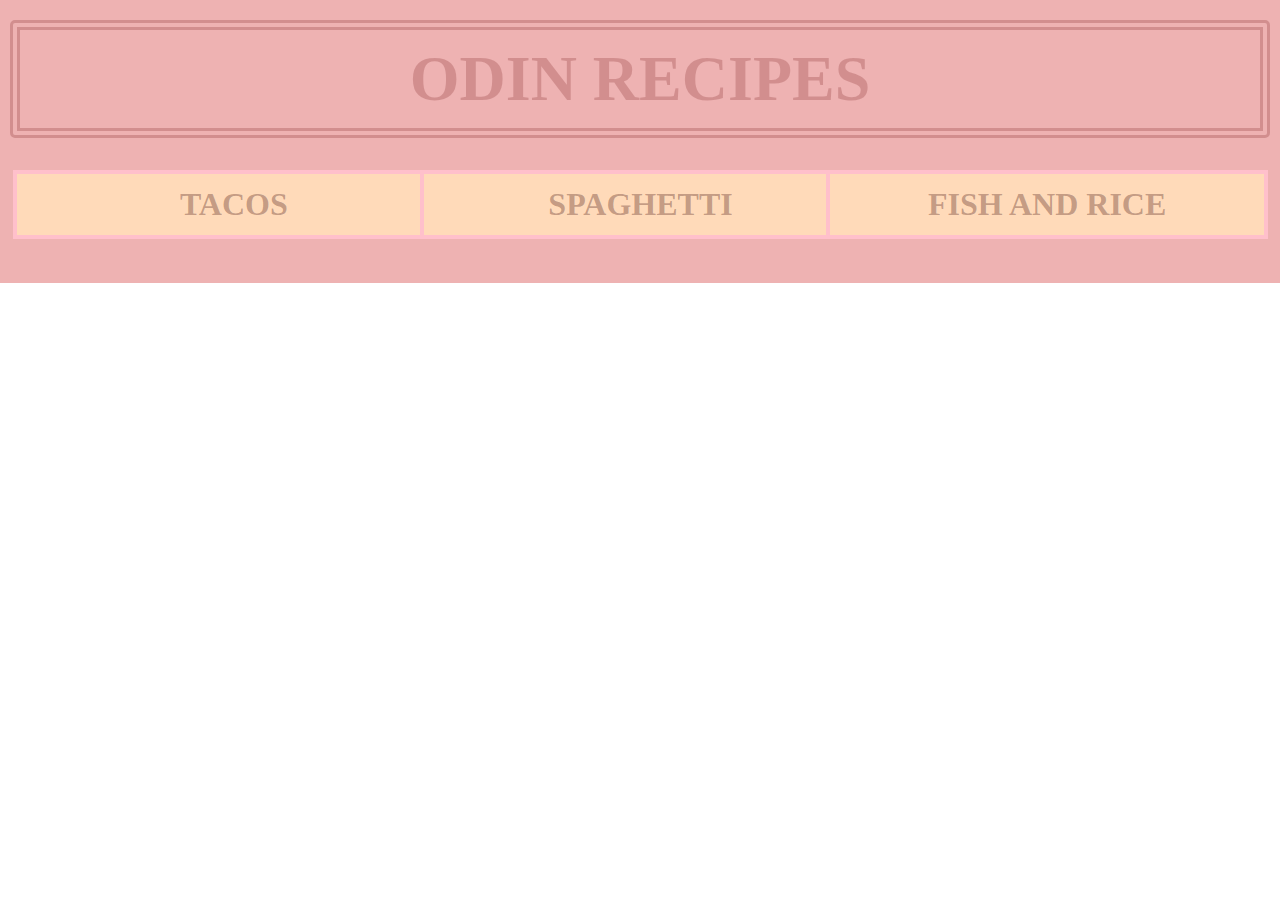
<file: index.html>
<!DOCTYPE html>
<html lang="en">
    <head>
        <meta charset="utf-8">
        <title>Odin Recipes</title>
        <link rel="stylesheet" href="styles.css">
    </head>
    <body>
	<div class="recipes-container">
	    <h1 class="Odin">ODIN RECIPES</h1>
            <ul class="Recipes">
                <li><a href="recipes/tacos.html">TACOS</a></li>
                <li><a href="recipes/spaghetti.html">SPAGHETTI</a></li>
                <li><a href="recipes/fishnrice.html">FISH AND RICE</a></li>
                </ul>
        </div>
    </body>
</html>
</file>
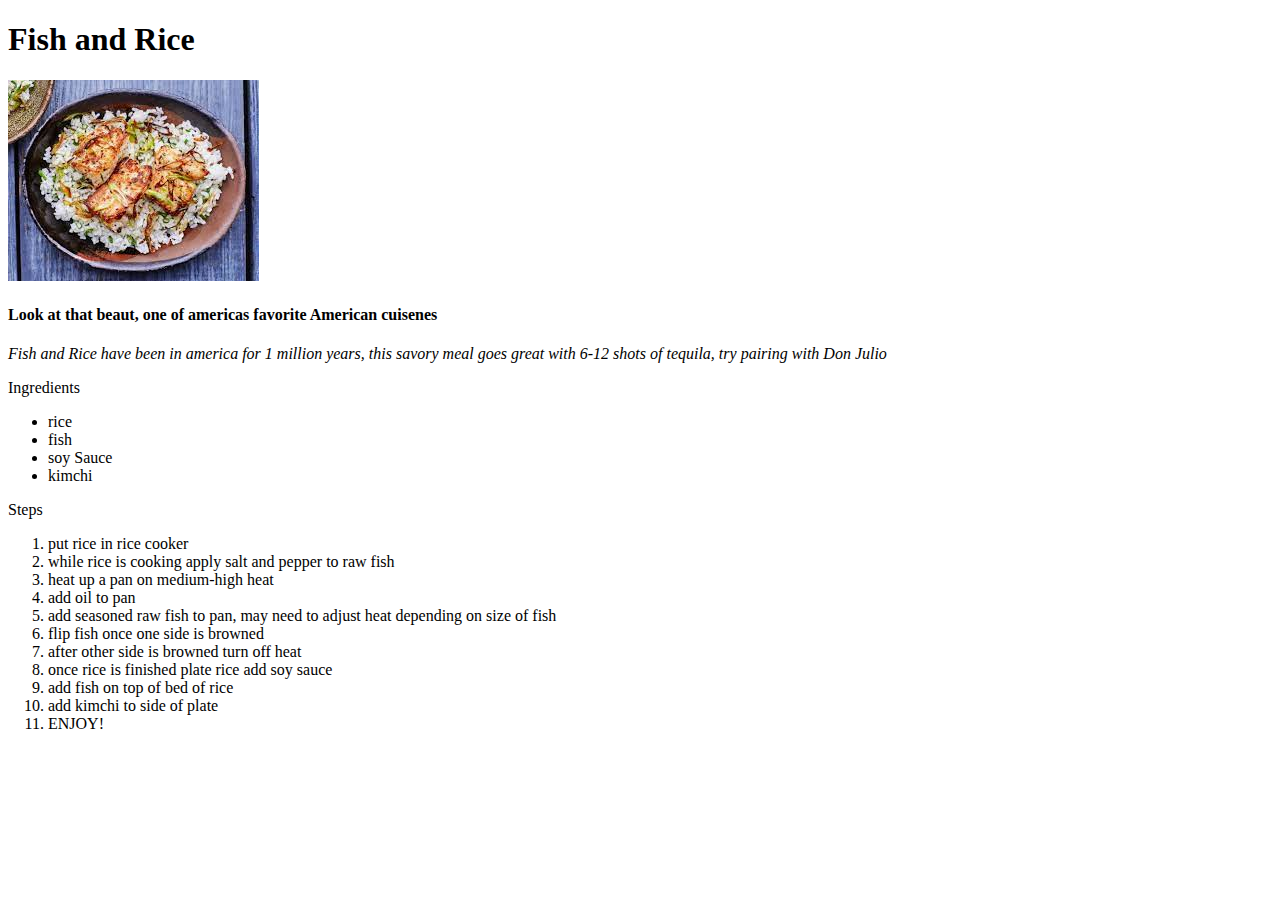
<file: recipes/fishnrice.html>
<!DOCTYPE html>
<html lang="en">
    <head>
        <meta charset="utf-8">
        <title>Fish and Rice</title>
    </head>
    <body>
        <h1>Fish and Rice</h1>
        <img src="../img/fishnrice.jpeg" alt="tasty fish n' rice">
        <h4>Look at that beaut, one of americas favorite American cuisenes</h4>
        <p> <em>Fish and Rice have been in america for 1 million years, this savory meal goes great with 6-12 shots of tequila, try pairing with Don Julio</em></p>

        <p>Ingredients</p>
        <ul>
            <li>rice</li>
            <li>fish</li>
            <li>soy Sauce</li>
            <li>kimchi</li>
        </ul>
        <p></p>
        <p>Steps</p>
        <ol>
            <li>put rice in rice cooker</li>
            <li>while rice is cooking apply salt and pepper to raw fish</li>
            <li>heat up a pan on medium-high heat</li>
            <li>add oil to pan</li>
            <li>add seasoned raw fish to pan, may need to adjust heat depending on size of fish</li>
            <li>flip fish once one side is browned</li>
            <li>after other side is browned turn off heat</li>
            <li>once rice is finished plate rice add soy sauce</li>
            <li>add fish on top of bed of rice</li>
            <li>add kimchi to side of plate</li>
            <li>ENJOY!</li>
        </ol>
    </body>

</html>
</file>
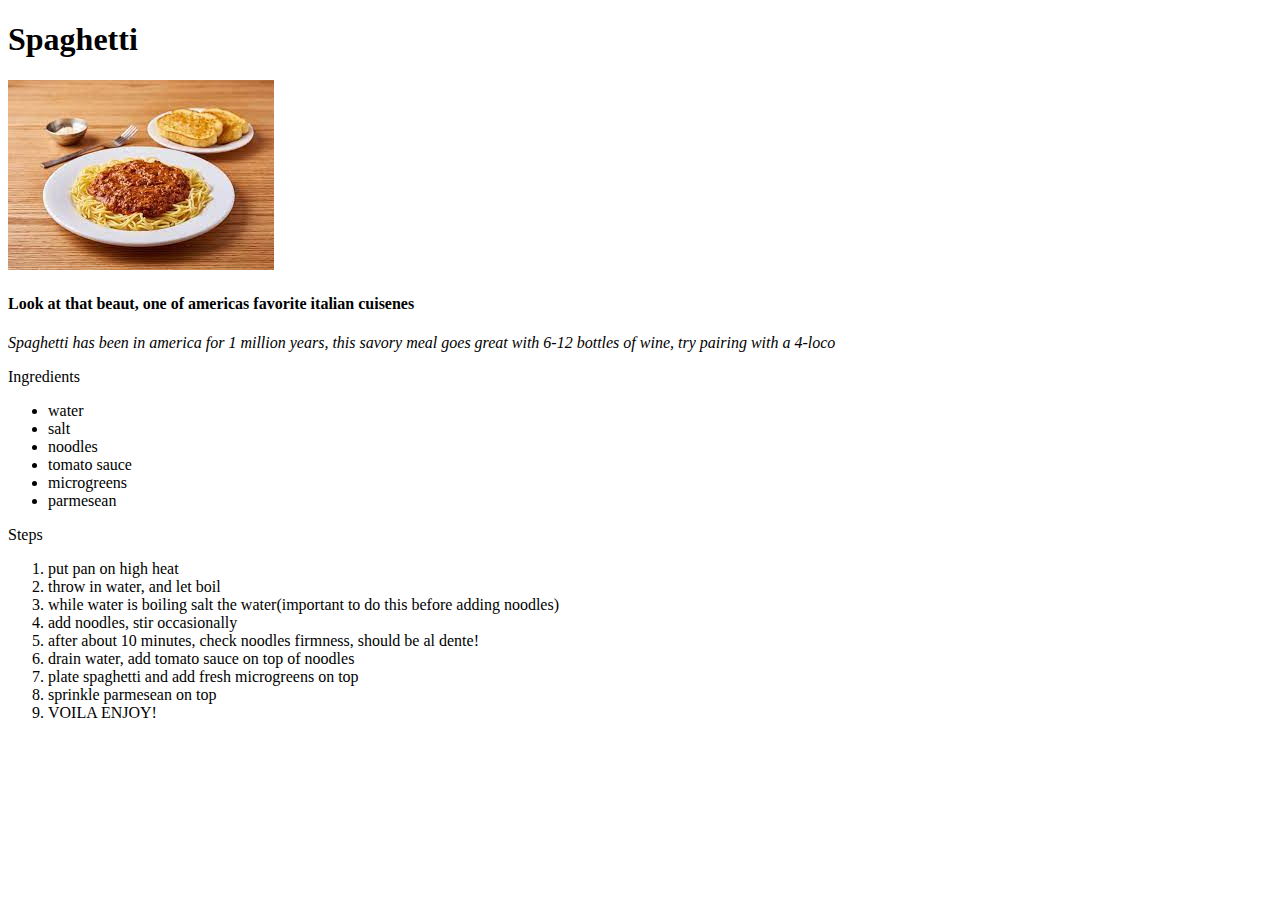
<file: recipes/spaghetti.html>
<!DOCTYPE html>
<html lang="en">
    <head>
        <meta charset="utf-8">
        <title>Spaghetti Recipe</title>
    </head>
    <body>
        <h1>Spaghetti</h1>
        <img src="../img/spaghetti.jpeg" alt="tasty spaghetti">
        <h4>Look at that beaut, one of americas favorite italian cuisenes</h4>
        <p> <em>Spaghetti has been in america for 1 million years, this savory meal goes great with 6-12 bottles of wine, try pairing with a 4-loco</em></p>

        <p>Ingredients</p>
        <ul>
            <li>water</li>
            <li>salt</li>
            <li>noodles</li>
            <li>tomato sauce</li>
            <li>microgreens</li>
            <li>parmesean</li>
        </ul>
        <p></p>
        <p>Steps</p>
        <ol>
            <li>put pan on high heat</li>
            <li>throw in water, and let boil</li>
            <li>while water is boiling salt the water(important to do this before adding noodles)</li>
            <li>add noodles, stir occasionally</li>
            <li>after about 10 minutes, check noodles firmness, should be al dente!</li>
            <li>drain water, add tomato sauce on top of noodles</li>
            <li>plate spaghetti and add fresh microgreens on top</li>
            <li>sprinkle parmesean on top</li>
            <li>VOILA ENJOY!</li>
        </ol>
    </body>

</html>
</file>
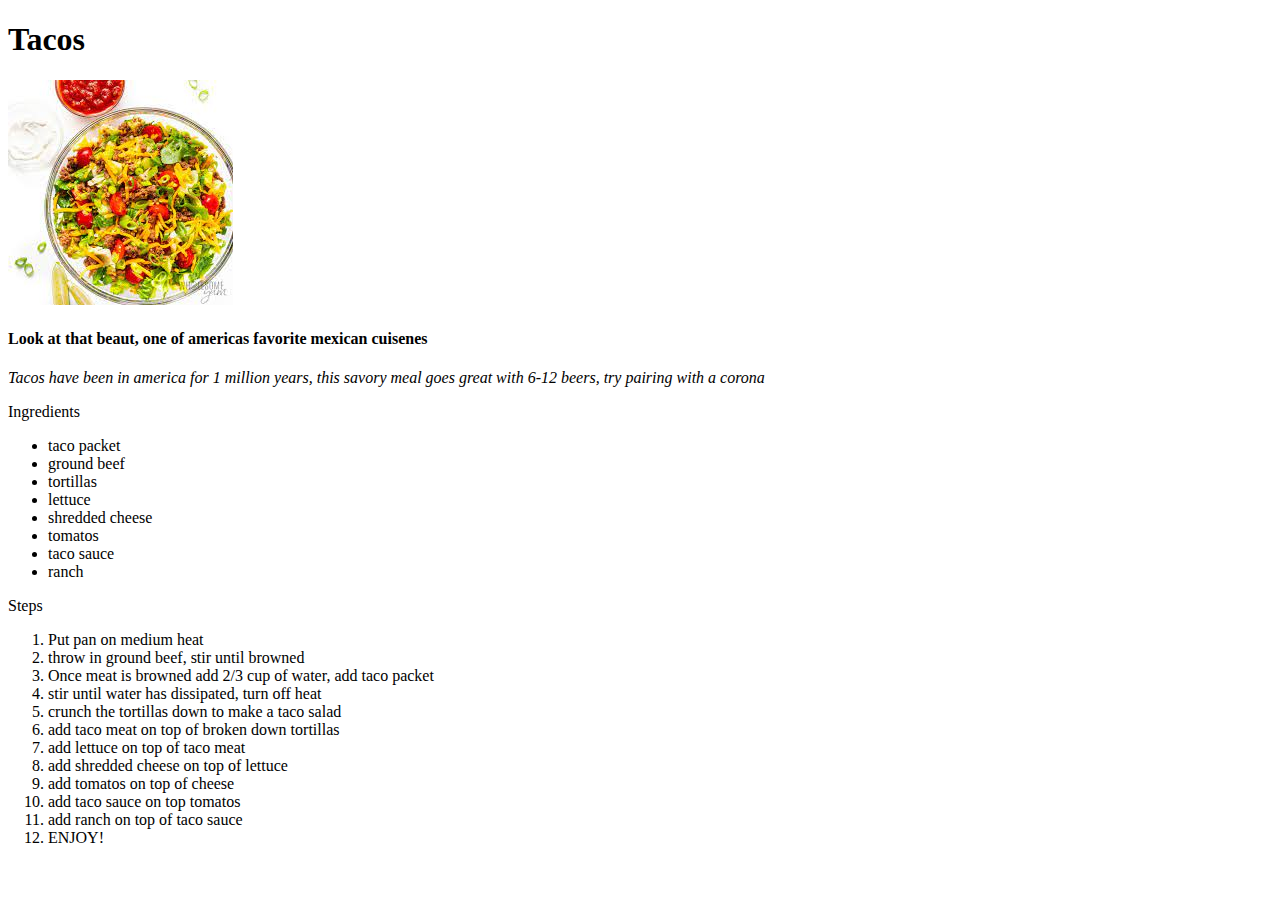
<file: recipes/tacos.html>
<!DOCTYPE html>
<html lang="en">
    <head>
        <meta charset="utf-8">
        <title>Taco Recipes</title>
    </head>
    <body>
        <h1>Tacos</h1>
        <img src="../img/tacosalad.jpeg" alt="tasty taco">
        <h4>Look at that beaut, one of americas favorite mexican cuisenes</h4>
        <p> <em>Tacos have been in america for 1 million years, this savory meal goes great with 6-12 beers, try pairing with a corona</em></p>

        <p>Ingredients</p>
        <ul>
            <li>taco packet</li>
            <li>ground beef</li>
            <li>tortillas</li>
            <li>lettuce</li>
            <li>shredded cheese</li>
            <li>tomatos</li>
            <li>taco sauce</li>
            <li>ranch</li>
        </ul>
        <p></p>
        <p>Steps</p>
        <ol>
            <li>Put pan on medium heat</li>
            <li>throw in ground beef, stir until browned</li>
            <li>Once meat is browned add 2/3 cup of water, add taco packet</li>
            <li>stir until water has dissipated, turn off heat</li>
            <li>crunch the tortillas down to make a taco salad</li>
            <li>add taco meat on top of broken down tortillas</li>
            <li>add lettuce on top of taco meat</li>
            <li>add shredded cheese on top of lettuce</li>
            <li>add tomatos on top of cheese</li>
            <li>add taco sauce on top tomatos</li>
            <li>add ranch on top of taco sauce</li>
            <li>ENJOY!</li>
        </ol>
    </body>

</html>
</file>
<file: styles.css>
div {
    background-color: rgba(200,0,0,.3);
    color: rgba(100,0,0,.2);
    font-family: 'Times New Roman', Times, serif;
    font-size: 32px;
    font-weight: bold;
    margin: -10px;
    padding: 12px;
}    
.Odin{
    
    margin: 10px auto;
    padding: 12px;
    text-align: center;


}
.Odin{
    border-width: 10px;border-style: double;border-color rgba(255,0,0,.5);border-radius: 5px;
}

.Recipes {
  display:flex;
  flex-direction:row;
}
.Recipes li{
  list-style-type: none;
  text-align: center;
  background: peachpuff;
  padding: 12px;
  border: 4px solid pink;
  height: auto;
  width: auto;
  flex: 1 1 0;
  margin-left: -37px;
  margin-right: 2px;
}   

a{
   
    text-decoration: none;
    color: rgba(50,0,0,.3);

}
</file>
